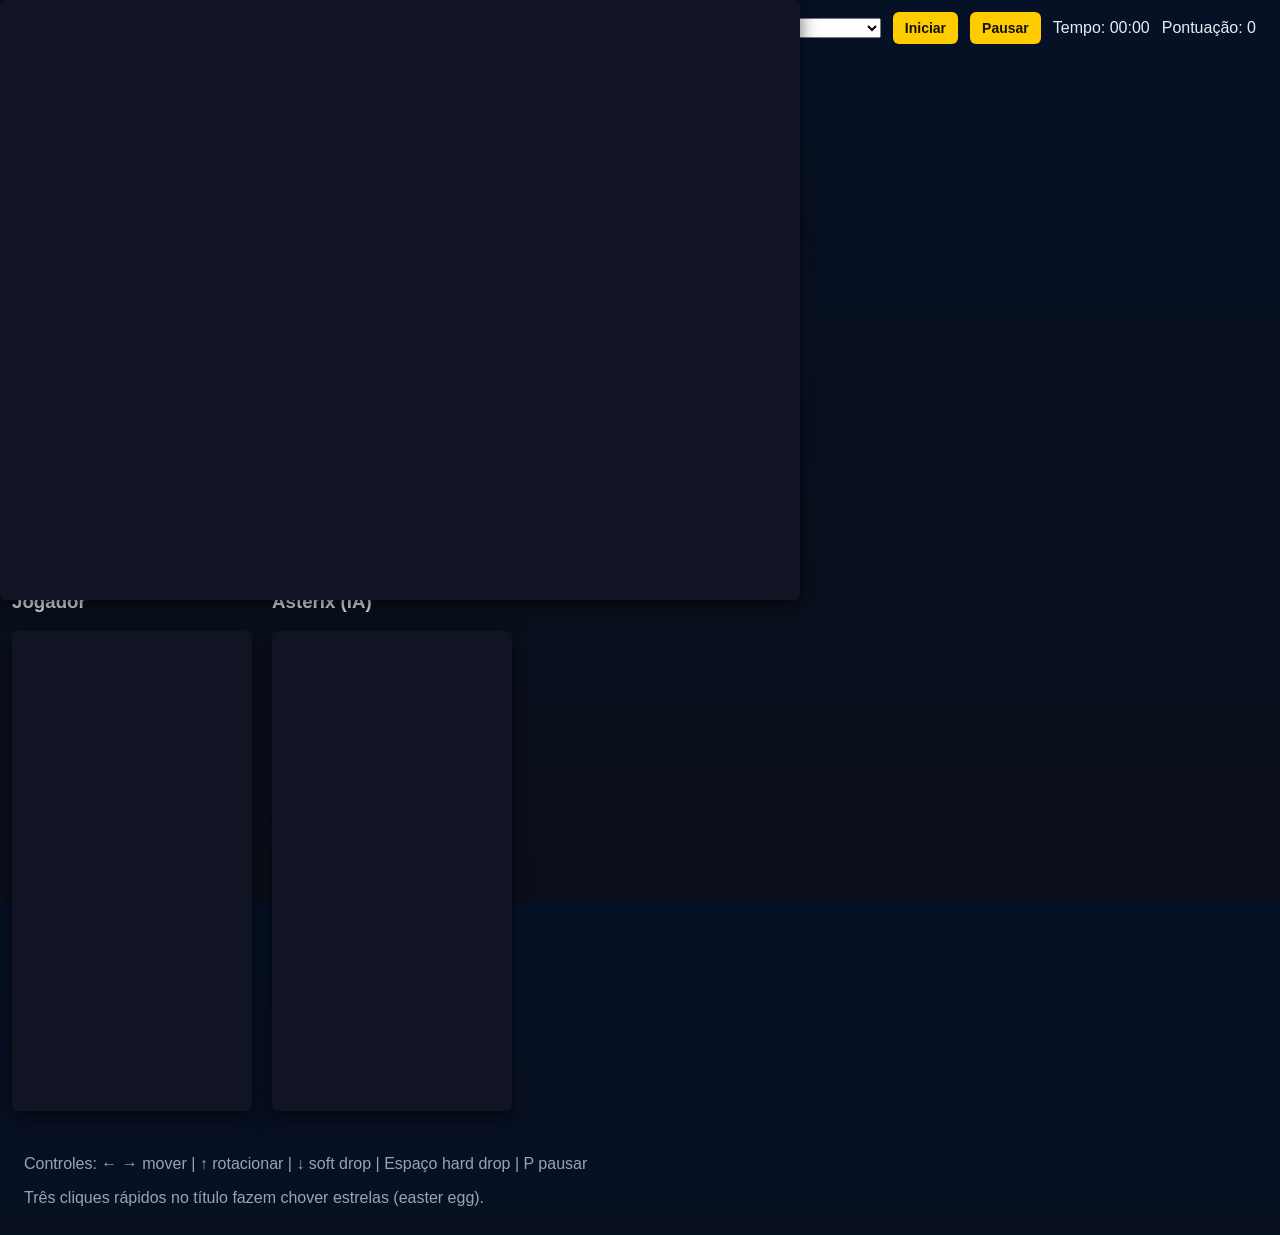
<file: index.html>
<!doctype html>
<html lang="pt-BR">
<head>
  <meta charset="utf-8" />
  <meta name="viewport" content="width=device-width,initial-scale=1" />
  <title id="game-title">Tetrix</title>
  <link rel="stylesheet" href="style.css">
</head>
<body>
  <header>
    <h1 id="title">Tetrix</h1>
    <div class="controls">
      <label>Modo:
        <select id="mode-select">
          <option value="solo">Solo</option>
          <option value="duelo">Duelo (Humano vs IA)</option>
          <option value="dupla">Dupla (Humano + IA)</option>
        </select>
      </label>
      <button id="start-btn">Iniciar</button>
      <button id="pause-btn">Pausar</button>
      <span id="timer">Tempo: 00:00</span>
      <span id="score">Pontuação: 0</span>
    </div>
  </header>

  <main>
    <div id="boards">
      <canvas id="board-canvas" width="240" height="480"></canvas>
      <div id="side">
        <canvas id="next-canvas" width="120" height="120"></canvas>
        <div id="ai-status"></div>
      </div>
    </div>

    <div id="duel-area" class="hidden">
      <div>
        <h3>Jogador</h3>
        <canvas id="board1" width="240" height="480"></canvas>
      </div>
      <div>
        <h3>Asterix (IA)</h3>
        <canvas id="board2" width="240" height="480"></canvas>
      </div>
    </div>

    <canvas id="effect-layer" width="800" height="600" class="overlay"></canvas>
  </main>

  <footer>
    <p>Controles: ← → mover | ↑ rotacionar | ↓ soft drop | Espaço hard drop | P pausar</p>
    <p>Três cliques rápidos no título fazem chover estrelas (easter egg).</p>
  </footer>

  <script src="ai.js"></script>
  <script src="game.js"></script>
</body>
</html>
</file>
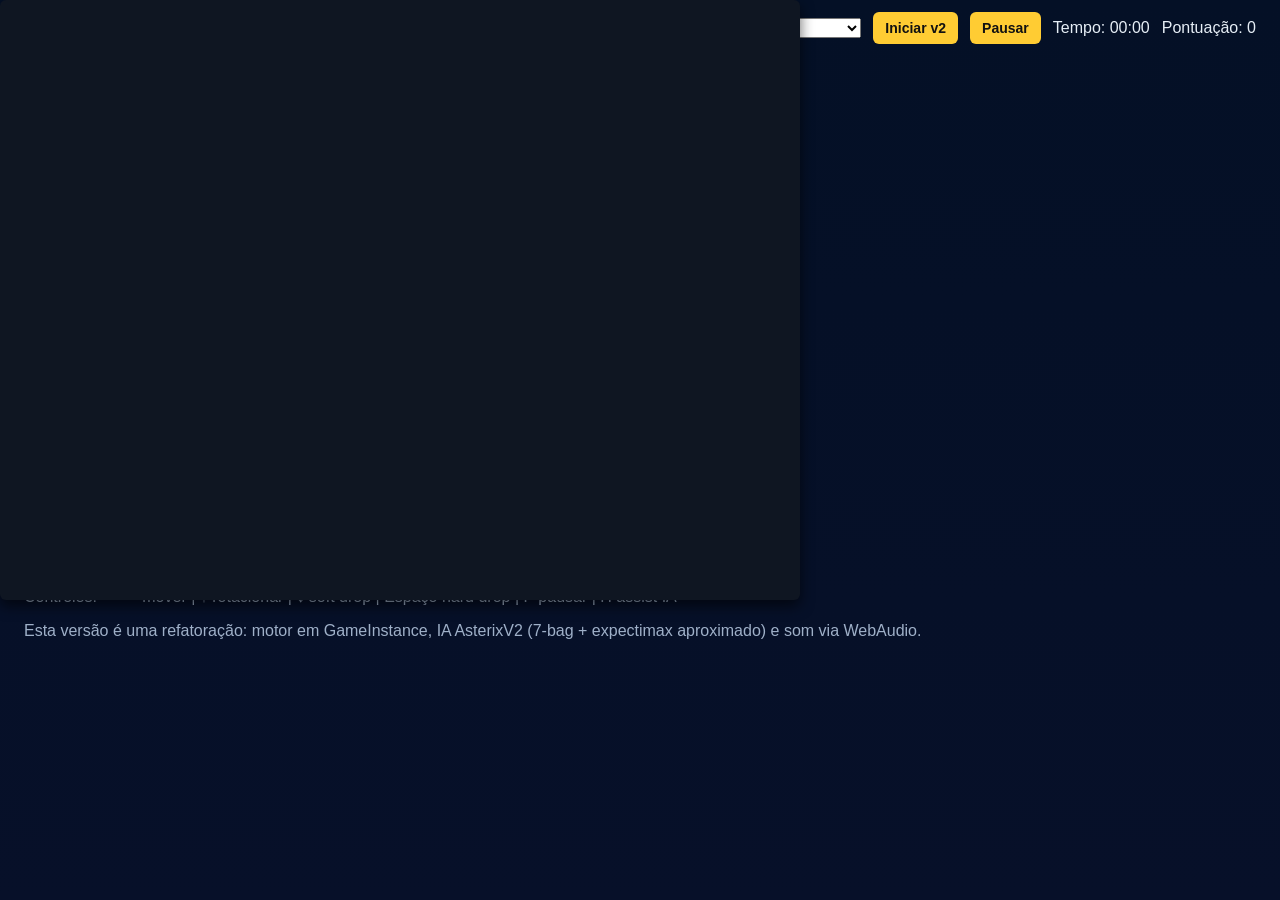
<file: tetrix_v2/index.html>
<!doctype html>
<html lang="pt-BR">
<head>
  <meta charset="utf-8" />
  <meta name="viewport" content="width=device-width,initial-scale=1" />
  <title>Tetrix v2 - Refatorado</title>
  <link rel="stylesheet" href="style.css">
</head>
<body>
  <header>
    <h1 id="title">Tetrix v2</h1>
    <div class="controls">
      <label>Modo:
        <select id="mode-select">
          <option value="solo">Solo</option>
          <option value="duelo">Duelo (Humano vs IA)</option>
          <option value="dupla">Dupla (Humano + IA)</option>
        </select>
      </label>
      <button id="start-btn">Iniciar v2</button>
      <button id="pause-btn">Pausar</button>
      <span id="timer">Tempo: 00:00</span>
      <span id="score">Pontuação: 0</span>
    </div>
  </header>

  <main>
    <div id="boards">
      <canvas id="board-canvas" width="240" height="480"></canvas>
      <div id="side">
        <canvas id="next-canvas" width="120" height="120"></canvas>
        <div id="ai-status"></div>
      </div>
    </div>

    <canvas id="effect-layer" width="800" height="600" class="overlay"></canvas>
  </main>

  <footer>
    <p>Controles: ← → mover | ↑ rotacionar | ↓ soft drop | Espaço hard drop | P pausar | H assist IA</p>
    <p>Esta versão é uma refatoração: motor em GameInstance, IA AsterixV2 (7-bag + expectimax aproximado) e som via WebAudio.</p>
  </footer>

  <script src="sound.js"></script>
  <script src="ai_improved.js"></script>
  <script src="game_instance.js"></script>
  <script>
    // bootstrap demo using GameInstance
    const canvas = document.getElementById('board-canvas');
    const nextCanvas = document.getElementById('next-canvas');
    const effectCanvas = document.getElementById('effect-layer');
    const scoreEl = document.getElementById('score');
    const timerEl = document.getElementById('timer');
    const aiStatus = document.getElementById('ai-status');

    const sound = new SoundEngine();
    const asterix = new AsterixV2({depth:3, timeLimitMs:150});

    const game = new GameInstance({
      canvas, nextCanvas, effectCanvas, sound, ai: asterix,
      onScore: s=> scoreEl.innerText = `Pontuação: ${s}`,
      onTime: t=> timerEl.innerText = `Tempo: ${t}`,
      onAIStatus: s=> aiStatus.innerText = s
    });

    document.getElementById('start-btn').addEventListener('click', ()=>game.start());
    document.getElementById('pause-btn').addEventListener('click', ()=>game.togglePause());
    document.getElementById('mode-select').addEventListener('change', e=> game.setMode(e.target.value));
    window.addEventListener('keydown', e=> game.handleKey(e));

  </script>
</body>
</html>
</file>
<file: style.css>
:root{
  --bg:#0b0f1a;
  --panel:#111422;
  --accent:#ffcc00;
  --muted:#9aa3b2;
}
*{box-sizing:border-box}
html,body{height:100%}
body{margin:0;font-family:Inter,Segoe UI,Arial;background:linear-gradient(180deg,#061126 0%,var(--bg) 100%);color:#e6eef6}
header{display:flex;justify-content:space-between;align-items:center;padding:12px 24px}
h1{margin:0;font-size:28px;cursor:pointer}
.controls{display:flex;gap:12px;align-items:center}
#boards{display:flex;gap:12px;padding:12px}
canvas{background:var(--panel);border-radius:6px;box-shadow:0 6px 18px rgba(0,0,0,0.6)}
#side{display:flex;flex-direction:column;gap:12px}
#duel-area{display:flex;gap:20px;padding:12px}
.hidden{display:none}
.overlay{position:absolute;left:0;top:0;pointer-events:none}
footer{padding:12px 24px;color:var(--muted)}
#ai-status{min-height:24px;color:var(--muted)}
button{background:var(--accent);border:none;padding:8px 12px;border-radius:6px;color:#111;font-weight:600;cursor:pointer}
select,button{font-size:14px}
</file>
<file: tetrix_v2/style.css>
:root{
  --bg:#071029; --panel:#0f1622; --accent:#ffcc33; --muted:#9fb0c8;
}
*{box-sizing:border-box}
html,body{height:100%}
body{margin:0;font-family:Inter,Segoe UI,Arial;background:linear-gradient(180deg,#041026 0%,var(--bg) 100%);color:#e6eef6}
header{display:flex;justify-content:space-between;align-items:center;padding:12px 24px}
h1{margin:0;font-size:24px}
.controls{display:flex;gap:12px;align-items:center}
#boards{display:flex;gap:12px;padding:12px}
canvas{background:var(--panel);border-radius:6px;box-shadow:0 6px 14px rgba(0,0,0,0.6)}
#side{display:flex;flex-direction:column;gap:12px}
.overlay{position:absolute;left:0;top:0;pointer-events:none}
footer{padding:12px 24px;color:var(--muted)}
button{background:var(--accent);border:none;padding:8px 12px;border-radius:6px;color:#111;font-weight:600;cursor:pointer}
select,button{font-size:14px}
</file>
